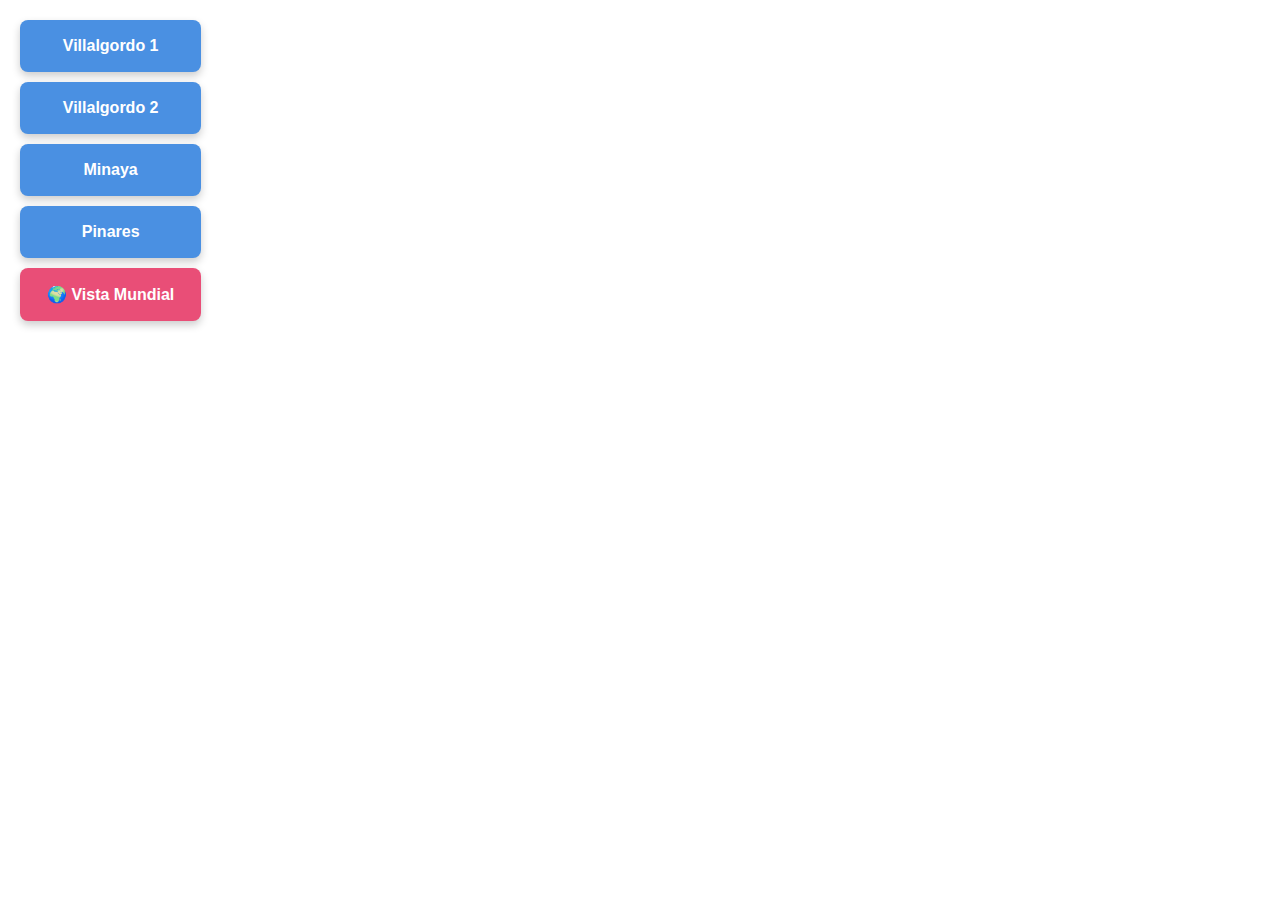
<file: SolumCoreV0.1/index.html>
<!DOCTYPE html>
<html lang="es">
<head>
    <meta charset="UTF-8">
    <meta name="viewport" content="width=device-width, initial-scale=1.0">
    <title>SolumCore</title>

    <script src="https://cesium.com/downloads/cesiumjs/releases/1.115/Build/Cesium/Cesium.js"></script>
    <link href="https://cesium.com/downloads/cesiumjs/releases/1.115/Build/Cesium/Widgets/widgets.css" rel="stylesheet">

    <link rel="stylesheet" href="style.css">
</head>
<body>
    <div id="cesiumContainer"></div>
    
    <div class="controles">
        <button class="btn btn-modelo" onclick="cargarModelo(4365574)">Villalgordo 1</button>
        <button class="btn btn-modelo" onclick="cargarModelo(4365575)">Villalgordo 2</button>
        <button class="btn btn-modelo" onclick="cargarModelo(4365576)">Minaya</button>
        <button class="btn btn-modelo" onclick="cargarModelo(4365588)">Pinares</button>
        <button class="btn btn-mundo" onclick="irMundo()">🌍 Vista Mundial</button>
    </div>
    
    <script src="script.js"></script>
</body>
</html>
</file>
<file: SolumCoreV0.1/style.css>
* {
    margin: 0;
    padding: 0;
    box-sizing: border-box;
}

html, body, #cesiumContainer {
    width: 100%;
    height: 100vh;
    overflow: hidden;
}

.controles {
    position: absolute;
    left: 20px;
    top: 20px;
    z-index: 1000;
    display: flex; 
    flex-direction: column;
}

.btn {
    padding: 15px 25px;
    margin-bottom: 10px;
    border: 2px solid transparent;
    border-radius: 8px;
    font-size: 16px;
    font-weight: 600;
    cursor: pointer;
    background: #4a90e2;
    color: white;
    box-shadow: 0 4px 8px rgba(0,0,0,0.2);
    transition: all 0.2s;
}

.btn:hover {
    transform: translateY(-2px);
    box-shadow: 0 6px 12px rgba(0,0,0,0.3);
    border-color: rgba(255,255,255,0.3);
}

.btn:active {
    transform: scale(0.95);
}

.btn-modelo {
    background: #4a90e2;
}

.btn-modelo:hover {
    background: #357abd;
}

.btn-mundo {
    background: #e94e77;
    margin-bottom: 0;
}

.btn-mundo:hover {
    background: #d6336c;
}

@media (max-width: 768px) {
    .controles {
        left: 10px;
        top: 10px;
    }
    .btn {
        padding: 12px 20px;
        font-size: 14px;
    }
}
</file>
